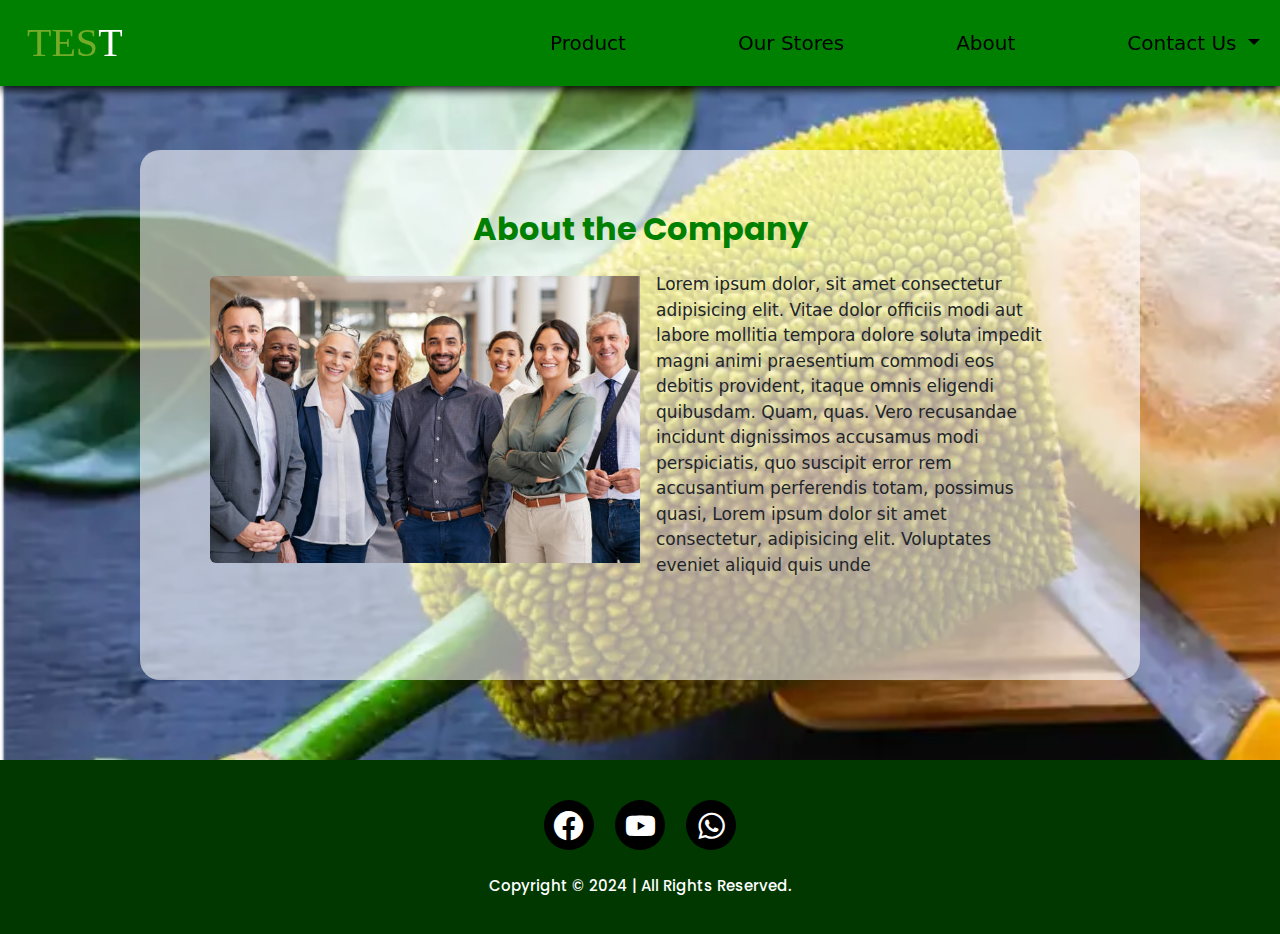
<file: about.html>
<!DOCTYPE html>
<html lang="en">
<head>
    <meta charset="UTF-8">
    <meta name="viewport" content="width=device-width, initial-scale=1.0">
    <title>Cosmo</title>
    <link rel="stylesheet" href="style.css">
    <link href="https://cdn.jsdelivr.net/npm/bootstrap@5.3.3/dist/css/bootstrap.min.css" rel="stylesheet" integrity="sha384-QWTKZyjpPEjISv5WaRU9OFeRpok6YctnYmDr5pNlyT2bRjXh0JMhjY6hW+ALEwIH" crossorigin="anonymous">
    <link href='https://unpkg.com/boxicons@2.1.4/css/boxicons.min.css' rel='stylesheet'>
    <script src="https://cdn.jsdelivr.net/npm/bootstrap@5.3.3/dist/js/bootstrap.bundle.min.js" integrity="sha384-YvpcrYf0tY3lHB60NNkmXc5s9fDVZLESaAA55NDzOxhy9GkcIdslK1eN7N6jIeHz" crossorigin="anonymous"></script>
</head>
<body class="bd">
    <section class="navbar-section"> 
        <nav class="navbar navbar-expand-lg fixed-top navbar-scrolled">
            <div class="container-fluid">
              <a class="navbar-brand" href="index.html"><span>TES</span>T</a>
              <button class="navbar-toggler" type="button" data-bs-toggle="collapse" data-bs-target="#navbarNavDropdown" aria-controls="navbarNavDropdown" aria-expanded="false" aria-label="Toggle navigation">
                <span class="navbar-toggler-icon"></span>
              </button>
              <div class="collapse navbar-collapse" id="navbarNavDropdown">
                <ul class="navbar-nav">
                  <li class="nav-item">
                    <a class="nav-link active" aria-current="page" href="index.html#PRODUCTS">Product</a>
                  </li>
                  <li class="nav-item">
                    <a class="nav-link" href="stores.html">Our Stores</a>
                  </li>
                  <li class="nav-item">
                    <a class="nav-link" href="about.html">About</a>
                  </li>
                  <li class="nav-item dropdown">
                    <a class="nav-link dropdown-toggle" href="#" role="button" data-bs-toggle="dropdown" aria-expanded="false">
                      Contact Us
                    </a>
                    <ul class="dropdown-menu">
                      <li><a class="dropdown-item" href="#">+94-70 167 5234</a></li>
                      <li><a class="dropdown-item" href="#">abc@gmail.com</a></li>
                    </ul>
                  </li>
                </ul>
              </div>
            </div>
          </nav>
</section>

<!-- about us page  -->
 <div class="about">
<div class="card mmb-3 cd" style="max-width: 1000px;">
  <div class="row g-0">
    <h2 class="card-titles">About the Company</h2>
    <div class="col-md-6">
      <img src="img/page 8.jpg" class="img-fluid rounded-start" alt="...">
    </div>
    <div class="col-md-6">
      <div class="card-body">
        <p class="card-texts">Lorem ipsum dolor, sit amet consectetur adipisicing elit. Vitae dolor officiis modi aut labore mollitia tempora dolore soluta impedit magni animi praesentium commodi eos debitis provident, itaque omnis eligendi quibusdam. Quam, quas. Vero recusandae incidunt dignissimos
           accusamus modi perspiciatis, quo suscipit error rem accusantium perferendis totam, possimus quasi, Lorem ipsum dolor sit amet consectetur, adipisicing elit. Voluptates eveniet aliquid quis unde </p>
      </div>
    </div>
  </div>
</div>
</div>
</div>

<!-- footer section  -->

<section class="footer">
  <div class="social">
    <a href=""><i class='bx bxl-facebook-circle'></i></a>
    <a href=""><i class='bx bxl-youtube' ></i></a>
    <a href=""><i class='bx bxl-whatsapp' ></i></a>
  </div>
  <p class="copyright">
    Copyright &copy; 2024 | All Rights Reserved.
  </p>
</section>


    <script src="script.js"></script>
    <script src="app.js"></script>
</body>
</html>
</file>
<file: style.css>
@import url('https://fonts.googleapis.com/css2?family=Poppins:wght@300;400;500;600;700;800;900&display=swap');


/* this is a home page css style  */

* {
    margin: 0;
    padding: 0;
    box-sizing: border-box;
  }

/* navbar section  */

.navbar a{
    font-size: 20px;
    margin-left: 6rem;
    font-weight: 500;
    text-decoration: none;
    color: rgb(0, 0, 0);
    font-style: Poppins;
    
}
.navbar{
   padding-top: 50px;
   transition: 0.5s ease;
}

.container-fluid .navbar-brand{
    font-size: 2.5rem;
    color: rgb(255, 255, 255);
    margin-left: 15px;
    font-family: 'Techno Race';
}

.container-fluid .navbar-brand span{
    color: #74AB29;
}

.container-fluid .navbar-brand:hover{
    color: rgb(255, 255, 255);
}

#navbarNavDropdown{
    justify-content: end;
}
li .dropdown-item{
    margin: auto;
}
ul .dropdown-menu{
    margin-left: 60px;
    background-color: green;
    border: none;
}

li a{
    color: #74AB29;
}
.navbar-nav{
    margin-left: -80px;
}

.navbar-section{
    
    margin: auto;
    position: relative;
    
}

.navbar-scrolled{
    background-color: green;
    box-shadow: 0 3px 10px black;
}

/* Home section  */

.carousel{
    width: 100%;
    height: 100vh;
    overflow: hidden;
    position: relative;
    background-repeat: no-repeat;
}

.carousel .list .item{
    position: absolute;
    top: 0;
    left: 0;
    bottom: 0;
    right: 0;
}

.carousel .list .item img{
    width: 100%;
    height: 100%;
    object-fit: cover;
}

.carousel .list .item .content{
    position: absolute;
    top: 20%;
    width: 1140px;
    max-width: 80%;
    left: 45%;
    transform: translateX(-45%);
    color: white;
    font-size: 16px;
    font-weight: 500;
    font-family: poppins;
    padding-right: 30%;
    box-sizing: border-box;
    text-shadow: 0 5px 10px black;
}

.carousel .list .item .content .author{
    font-weight: bold;
    font-size: 5rem;
    list-style: 1.3rem;
}

.carousel .list .item .content .buttons{
    display: grid;
    grid-template-columns: repeat(2,150px);
    grid-template-rows: 40px;
    margin-top: 20px;
}

.carousel .list .item .content button{
    border: none;
    background-color: #ced100;
    border-radius: 5px;
    font-weight: 500;
    font-family: poppins;
    color: white;
}

.thumbnail{
    position: absolute;
    bottom: 20px;
    left: 55%;
    width: max-content;
    z-index: 100;
    display: flex;
    gap: 20px;
}

.thumbnail .item{
    width: 150px;
    height: 220px;
    flex-shrink: 0;
    position: relative;
}

.thumbnail .item img{
    width: 100%;
    height: 100%;
    object-fit: cover;
    border-radius: 20px;
}

.thumbnail .item .content{
    position: absolute;
    bottom: 10px;
    left: 10px;
    right: 10px;
}

.thumbnail .item .content .title{
    font-weight: bold;
}

.arrows{
    position: absolute;
    top: 80%;
    right: 52%;
    width: 300px;
    max-width: 30%;
    display: flex;
    gap: 10px;
    align-items: center;
}

.arrows button{
    width: 40px;
    height: 40px;
    border-radius: 50%;
    background-color: #06600059;
    border: none;
    font-family: monospace;
    color: white;
    font-weight: bold;
    font-size: large;
    transition: 0.5s;
    z-index: 100;
}

.arrows button:hover{
    background-color: #066000;
}

.carousel .list .item:nth-child(1){
    z-index: 1;
}

.carousel .list .item:nth-child(1) .author,
.carousel .list .item:nth-child(1) .des,
.carousel .list .item:nth-child(1) .buttons{
    transform: translateY(50px);
    filter: blur(5px);
    opacity: 0;
    animation: showContent 0.5s 1s linear 1 forwards;
}

@keyframes showContent {
    to{
        opacity: 1;
        filter: blur(0);
        transform: translateY(0);
    }
}

.carousel .list .item:nth-child(1) .author{
    animation-delay: .4s;
}
.carousel .list .item:nth-child(1) .des{
    animation-delay: .6s;
}
.carousel .list .item:nth-child(1) .buttons{
    animation-delay: .8s;
}

.carousel.next .list .item:nth-child(1) img{
    width: 150px;
    height: 220px;
    position: absolute;
    left: 55%;
    bottom: 50px;
    border-radius: 20px;
    animation: showImage 0.5s linear 1 forwards;
}

@keyframes showImage{
    to{
        width: 100%;
        height: 100%;
        left: 0;
        bottom: 0;
        border-radius: 0;
    }
}

.carousel.next .thumbnail .item:nth-child(1){
    width: 0;
    overflow: hidden;
    animation: showThumbnail .5s linear 1 forwards;
}

@keyframes showThumbnail{
    to{
        width: 150px;
    }
}

.carousel.next .thumbnail{
    transform: translateX(0px);
    animation: transformThumbnail .5s linear 1 forwards;
}

@keyframes transformThumnail{
    to{
        transform: translateX(0px);
    }
}

.carousel.prev .list .item:nth-child(2){
    z-index: 2;
}
.carousel.prev .list .item:nth-child(2) img{
    position: absolute;
    bottom: 0;
    left: 0;
    animation: outImage .5s linear 1 forwards;
}
@keyframes outImage{
    to{
        width: 150px;
        height: 220px;
        border-radius: 20px;
        left: 55%;
        bottom: 20px;
    }
}
.carousel.prev .thumbnail .item:nth-child(1){
    width: 0;
    overflow: hidden;
    opacity: 0;
    animation: showThumbnail .5s linear 1 forwards;
}

.carousel.prev .list .item:nth-child(2) .author,
.carousel.prev .list .item:nth-child(2) .des,
.carousel.prev .list .item:nth-child(2) .buttons{
    animation: contentOut 1.5s linear 1 forwards;
}

@keyframes contentOut{
    to{
       transform: translateY(-150px);
       filter: blur(20px);
       opacity: 0; 
    }
}

.carousel.next .arrows button,
.carousel.prev .arrows button{
    pointer-events: none;
}

.time{
    width: 0;
    height: 5px;
    background-color: #11ff00;
    position: absolute;
    z-index: 100;
    top: 0;
    left: 0;
}

.carousel.next .time,
.carousel.prev .time{
    width: 100%;
    animation: timeRunning 2s linear 1 forwards;
}
@keyframes timeRunning{
    to{
        width: 0;
    }
}

@media screen and (max-width: 678px) {
    .carousel .list .item .content{
        padding-right: 0;
    }
    .carousel .list .item .content .title{
        font-size: 30px;
    }
    .carousel .list .item .content .author{
        font-size: 4rem;
    }
}

@media screen and (max-width: 999px){
    li .dropdown-item{
        margin-right: -40px;
        font-weight: 500;
        color: #000000;
    }
    .navbar-collapse{
        background-color: #789900;
    }
    ul .dropdown-menu{
        background: transparent;
    }
}

@media screen and (max-width: 375px){
    .thumbnail .item{
        width: 140px;
        height: 210px;
    }
    @keyframes showThumbnail{
        to{
            width: 140px;
            height: 210px;
        }
    }
    @keyframes outImage{
        to{
            width: 140px;
            height: 210px;
            border-radius: 20px;
            left: 55%;
            bottom: 20px;
        }
    }
}

/* card section */

.card-body h5 {
    text-align: center;
    font-weight: 600;
    font-size: 20px;
    margin-top: 20px;
}
.row .cardd{
    border: none;
    margin-top: 30px;
    background-color: transparent;
}

.cardd .card-img-top{
    border-radius: 20px;
}

/* slider section  */
 .slide{
  display: flex;
  padding: 0 35px;
  align-items: center;
  justify-content: center;
}
.wrapper {
  max-width: 1200px;
  width: 100%;
  position: relative;
}

.wrapper .product{
    color: green;
    font-weight: 600;
    font-size: 45px;
    text-align: center;
    padding-bottom: 30px;
    padding-top: 20px;
}
.wrapper i {
  top: 50%;
  height: 50px;
  width: 50px;
  cursor: pointer;
  font-size: 2rem;
  position: absolute;
  text-align: center;
  line-height: 50px;
  background: #fff;
  border-radius: 50%;
  box-shadow: 0 3px 6px rgba(0,0,0,0.23);
  transform: translateY(-50%);
  transition: transform 0.1s linear;
}

#left{
    margin-left: -20px;
}
#right{
    margin-right: 30px;
}
.wrapper i:active{
  transform: translateY(-50%) scale(0.85);
}
.wrapper i:first-child{
  left: -22px;
}
.wrapper i:last-child{
  right: -22px;
}
.wrapper .slider{
  display: grid;
  grid-auto-flow: column;
  grid-auto-columns: calc((100% / 3) - 12px);
  overflow-x: auto;
  scroll-snap-type: x mandatory;
  gap: 25px;
  border-radius: 8px;
  scroll-behavior: smooth;
  scrollbar-width: none;
}
.slider::-webkit-scrollbar {
  display: none;
}
.slider.no-transition {
  scroll-behavior: auto;
}
.slider.dragging {
  scroll-snap-type: none;
  scroll-behavior: auto;
}
.slider.dragging .card {
  cursor: grab;
  user-select: none;
}
.slider :where(.card, .img) {
  display: flex;
  justify-content: center;
  align-items: center;
}
.slider .card {
  scroll-snap-align: start;
  height: 500px;
  list-style: none;
  background: #fff;
  cursor: pointer;
  padding-bottom: 15px;
  flex-direction: column;
  border-radius: 15px;
}
.slider .card .img {
  background: white;
  border-radius: 15px;
  height: 100%;
  width: 100%;
}
.card .img img {
    width: 360px;
  }

.slider .card h2 {
  font-size: 2rem;
  margin: 30px 0 5px;
  font-weight: 800;
}
.slider .card p {
  color: #000000;
  font-size: 1rem;
  text-align: center;
}

@media screen and (max-width: 1080px){
    .card .img img{
        width: 280px;
    }
}
@media screen and (max-width: 900px) {
  .wrapper .slider {
    grid-auto-columns: calc((100% / 2) - 9px);
  }
}
@media screen and (max-width: 600px) {
  .wrapper .slider {
    grid-auto-columns: 100%;
  }
}

@media screen and (max-width: 475px){
    .card .img img{
        width: 250px;
    }
    .wrapper .slider{
        gap: 35px;
    }
    .wrapper{
        margin-left: 39px;
    }
    .wrapper .product{
        font-size: 35px;
        margin-left: -39px;
    }
}

@media screen and (max-width: 400px){
    .card .img img{
        width: 210px;
    }
}

.button1{
    display: flex;
    justify-content: center;
    align-items: center;
    padding: 15px;
}
body .btn{
    background-color: transparent;
    border: 4px solid green;
    padding: 10px 50px 10px 50px;
    font-size: 20px;
    font-weight: 600;
    font-family: poppins;
    transition: .5s ease;
}

body .btn:hover{
    background-color: green;
}

/* Description Section  */

.card.mb-3{
    margin: auto;
    padding-top: 50px;
    border: none;
}

.col-md-6 .card-title{
    color: green;
    text-align: center;
    font-weight: 700;
    font-family: poppins;
    padding-bottom: 20px;
}

.col-md-6 .card-text{
    font-weight: 500;
    font-size: 17px;
    text-align: center;
}

/* Text Section  */

.text-area{
    text-align: center;
    padding: 35px;
    background-color: green;
    color: white;
    background-position: center;
}
.text-area h1{
    font-size: 65px;
    font-family: poppins;
    font-weight: bold;
}

@media screen and (max-width: 780px){
    .text-area h1{
        font-size: 50px;
    }
}

@media screen and (max-width: 440px){
    .text-area h1{
        font-size: 40px;
    }
}

/* footer section  */

.footer{
    padding: 40px 0 20px 0;
    background-color: rgb(0, 56, 0);
    width: 100vw;
}

.footer .social{
    text-align: center;
    padding-bottom: 25px;
    color: rgb(255, 255, 255);
}
.footer .social a{
    font-size: 35px;
    color: inherit;
    background-color: #000000;
    width: 50px;
    height: 50px;
    line-height: 38px;
    display: inline-block;
    text-align: center;
    border-radius: 50%;
    margin: 0 8px;
}

.footer .social a i{
    margin-top: 8px;
}

.footer p{
    text-align: center;
    color: white;
    font-weight: 500;
    font-family: poppins;
    font-size: 15px;
}

@media screen and (max-width: 450px){
    .footer p{
        font-size: 12px;
    }
}

@media screen and (max-width: 330px){
    .footer p{
        font-size: 10px;
    }
}




/* this is a stores page css style  */

/* card section  */
.cards{
    background-image: url(img/supermarket-1.jpg);
    width: 100%;
    background-repeat: no-repeat;
    background-size: cover;
}
.cards .container{
    padding: 15px 9%;
    padding-top: 80px;
}

.container .heading {
    color: green;
    text-align: center;
    padding-bottom: -100px;
    margin-bottom: -50px;
    padding-top: 40px;
    font-size: 55px;
    font-weight: 700;
}

.cards .container .row {
    margin-top: -500px;
}
.row .card1{
    border: none;
    background-color: transparent;
    margin: auto;
}

.card1 .card-img-top{
    border-radius: 20px;
}

@media screen and (max-width:450px){
    .container .heading{
        font-size: 40px;
    }
}


/* this is about section css  */

.col-md-6 .card-texts{
    font-weight: 500;
    font-size: 17px;
    margin-top: -20px;
    text-justify: auto;
}

.card.mmb-3.cd{
    padding: 60px 70px 70px 70px;
    background-color: rgba(255, 255, 255, 0.582);
    border-radius: 20px;
}

.row .card-titles{
    color: green;
    text-align: center;
    font-weight: 700;
    font-family: poppins;
    padding-bottom: 20px;
}

.bd{
    background-image: url(img/page.webp);
    background-repeat: no-repeat;
    background-size: cover;
}

.card.mmb-3{
    margin: auto;
    border: none;
    margin-top: 150px;
    margin-bottom: 80px;
}

@media screen and (max-width:770px){
    .col-md-6 .card-texts{
        padding-top: 25px;
        font-weight: 700 ;
        text-align: center;
    }
}
</file>
